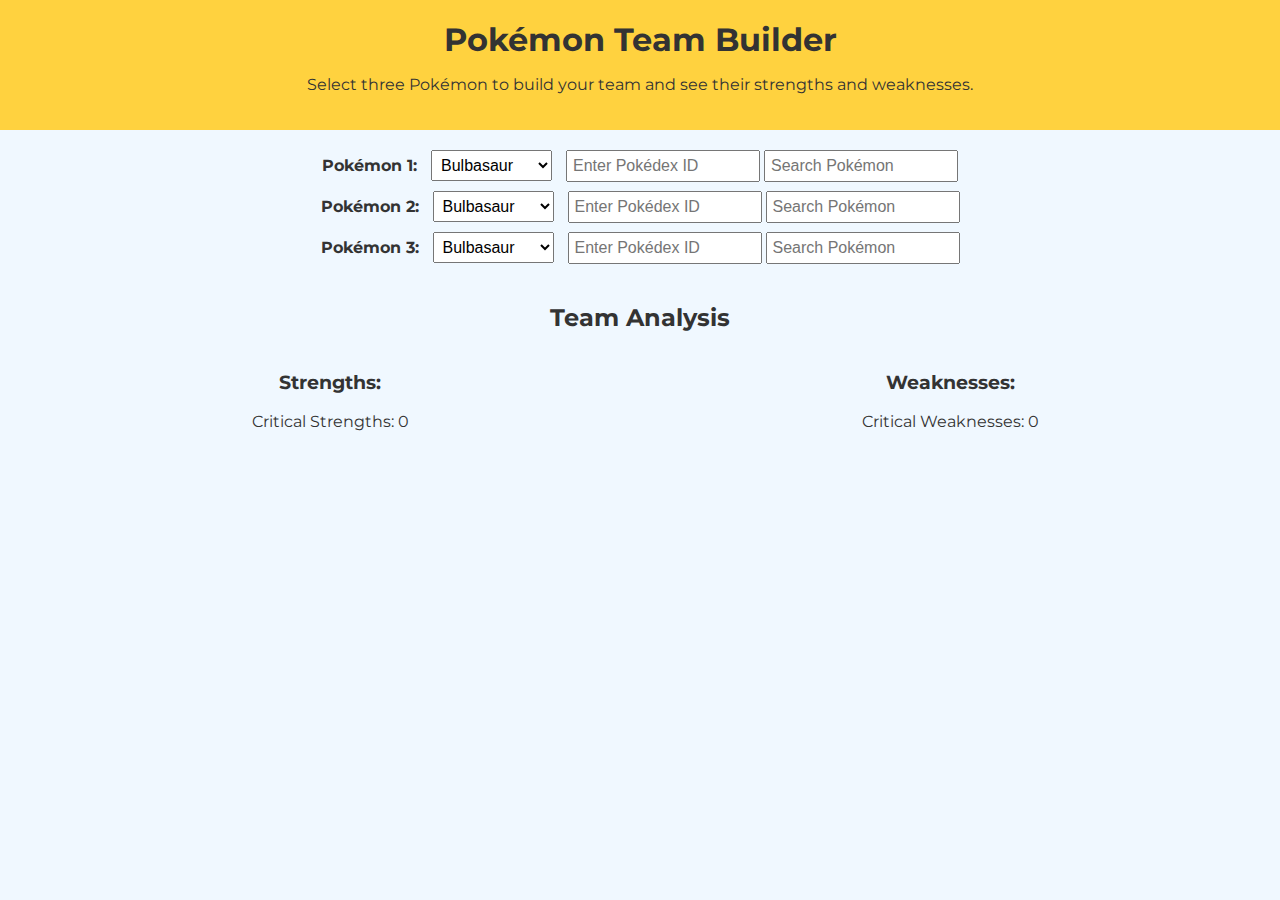
<file: index.html>
<!DOCTYPE html>
<html lang="en">
<head>
    <meta charset="UTF-8">
    <meta name="viewport" content="width=device-width, initial-scale=1.0">
    <title>Poké Team Builder</title>
    <!-- Link to the renamed CSS file -->
    <link rel="stylesheet" href="pokemonstyle.css">
    <!-- Import Montserrat font -->
    <link href="https://fonts.googleapis.com/css2?family=Montserrat:wght@400;700&display=swap" rel="stylesheet">
</head>
<body>
    <header>
        <h1>Pokémon Team Builder</h1>
        <p>Select three Pokémon to build your team and see their strengths and weaknesses.</p>
    </header>

    <main>
        <div class="pokemon-selection">
            <div class="pokemon-container">
                <label for="pokemon1">Pokémon 1:</label>
                <select id="pokemon1" class="pokemon-select"></select>
                <div class="autocomplete" id="autocomplete1">
                    <input type="text" id="pokemonCode1" class="pokemon-code" placeholder="Enter Pokédex ID">
                    <input type="text" id="pokemonSearch1" class="pokemon-search" placeholder="Search Pokémon">
                    <span></span>
                </div>
            </div>
            <div class="pokemon-container">
                <label for="pokemon2">Pokémon 2:</label>
                <select id="pokemon2" class="pokemon-select"></select>
                <div class="autocomplete" id="autocomplete2">
                    <input type="text" id="pokemonCode2" class="pokemon-code" placeholder="Enter Pokédex ID">
                    <input type="text" id="pokemonSearch2" class="pokemon-search" placeholder="Search Pokémon">
                    <span></span>
                </div>
            </div>
            <div class="pokemon-container">
                <label for="pokemon3">Pokémon 3:</label>
                <select id="pokemon3" class="pokemon-select"></select>
                <div class="autocomplete" id="autocomplete3">
                    <input type="text" id="pokemonCode3" class="pokemon-code" placeholder="Enter Pokédex ID">
                    <input type="text" id="pokemonSearch3" class="pokemon-search" placeholder="Search Pokémon">
                    <span></span>
                </div>
            </div>
        </div>

        <div class="results">
            <h2>Team Analysis</h2>
            <div class="results-content">
                <div id="strengths">
                    <h3>Strengths:</h3>
                    <ul></ul>
                    <p id="critical-strength-count">Critical Strengths: 0</p>
                </div>
                <div id="weaknesses">
                    <h3>Weaknesses:</h3>
                    <ul></ul>
                    <p id="critical-weakness-count">Critical Weaknesses: 0</p>
                </div>
            </div>
        </div>
    </main>

    <!-- Link to the JavaScript file -->
    <script src="pokemonscript.js"></script>
</body>
</html>
</file>
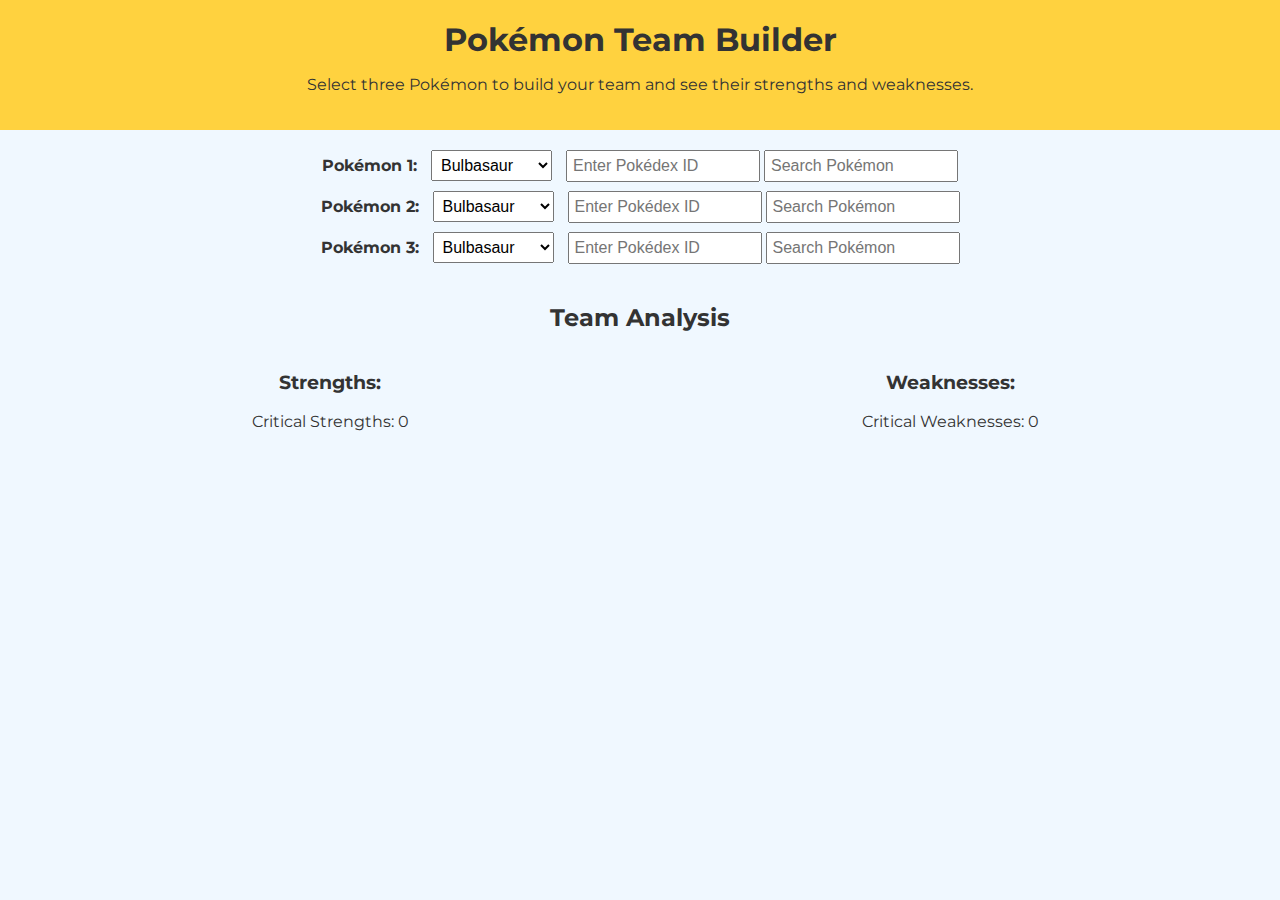
<file: pokemonindex.html>
<!DOCTYPE html>
<html lang="en">
<head>
    <meta charset="UTF-8">
    <meta name="viewport" content="width=device-width, initial-scale=1.0">
    <title>Pokémon Team Builder</title>
    <!-- Link to the renamed CSS file -->
    <link rel="stylesheet" href="pokemonstyle.css">
    <!-- Import Montserrat font -->
    <link href="https://fonts.googleapis.com/css2?family=Montserrat:wght@400;700&display=swap" rel="stylesheet">
</head>
<body>
    <header>
        <h1>Pokémon Team Builder</h1>
        <p>Select three Pokémon to build your team and see their strengths and weaknesses.</p>
    </header>

    <main>
        <div class="pokemon-selection">
            <div class="pokemon-container">
                <label for="pokemon1">Pokémon 1:</label>
                <select id="pokemon1" class="pokemon-select"></select>
                <div class="autocomplete" id="autocomplete1">
                    <input type="text" id="pokemonCode1" class="pokemon-code" placeholder="Enter Pokédex ID">
                    <input type="text" id="pokemonSearch1" class="pokemon-search" placeholder="Search Pokémon">
                    <span></span>
                </div>
            </div>
            <div class="pokemon-container">
                <label for="pokemon2">Pokémon 2:</label>
                <select id="pokemon2" class="pokemon-select"></select>
                <div class="autocomplete" id="autocomplete2">
                    <input type="text" id="pokemonCode2" class="pokemon-code" placeholder="Enter Pokédex ID">
                    <input type="text" id="pokemonSearch2" class="pokemon-search" placeholder="Search Pokémon">
                    <span></span>
                </div>
            </div>
            <div class="pokemon-container">
                <label for="pokemon3">Pokémon 3:</label>
                <select id="pokemon3" class="pokemon-select"></select>
                <div class="autocomplete" id="autocomplete3">
                    <input type="text" id="pokemonCode3" class="pokemon-code" placeholder="Enter Pokédex ID">
                    <input type="text" id="pokemonSearch3" class="pokemon-search" placeholder="Search Pokémon">
                    <span></span>
                </div>
            </div>
        </div>

        <div class="results">
            <h2>Team Analysis</h2>
            <div class="results-content">
                <div id="strengths">
                    <h3>Strengths:</h3>
                    <ul></ul>
                    <p id="critical-strength-count">Critical Strengths: 0</p>
                </div>
                <div id="weaknesses">
                    <h3>Weaknesses:</h3>
                    <ul></ul>
                    <p id="critical-weakness-count">Critical Weaknesses: 0</p>
                </div>
            </div>
        </div>
    </main>

    <!-- Link to the JavaScript file -->
    <script src="pokemonscript.js"></script>
</body>
</html>
</file>
<file: pokemonstyle.css>
/* Import Montserrat from Google Fonts */
@import url('https://fonts.googleapis.com/css2?family=Montserrat:wght@400;700&display=swap');

/* General styles */
body {
    font-family: 'Montserrat', sans-serif;
    background-color: #f0f8ff;
    color: #333;
    margin: 0;
    padding: 0;
    text-align: center;
}

header {
    background-color: #ffd23f;
    padding: 20px;
}

h1 {
    margin: 0;
}

main {
    margin: 20px;
}

.pokemon-selection {
    margin: 20px 0;
}

/* Styling for the labels and select elements */
label {
    font-weight: bold;
    margin-right: 10px;
}

.pokemon-select {
    padding: 5px;
    font-size: 1rem;
    margin-bottom: 10px;
}

.pokemon-code {
    margin-left: 10px;
    padding: 5px;
    font-size: 1rem;
}

/* Autocomplete container style */
.autocomplete {
    position: relative;
    display: inline-block;
}

.autocomplete input {
    width: 180px;
    padding: 5px;
    font-size: 1rem;
}

.autocomplete span {
    position: absolute;
    top: 50%;
    left: 10px;
    transform: translateY(-50%);
    color: rgba(0, 0, 0, 0.3); /* Faded color */
    pointer-events: none;
    font-size: 1rem;
}

/* Style for results */
.results {
    margin-top: 30px;
}

/* Center the Team Analysis title */
.results h2 {
    text-align: center;
    width: 100%;
    margin-bottom: 20px;
}

/* Adjust the layout for Strengths and Weaknesses */
.results-content {
    display: flex;
    justify-content: space-around;
    align-items: flex-start;
}

/* Adjust column width to bring them closer */
#strengths, #weaknesses {
    width: 40%;
}

/* Remove bullet points from Strengths and Weaknesses */
#strengths ul, #weaknesses ul {
    list-style-type: none;
    padding: 0;
}

/* Responsive Design */
@media (max-width: 600px) {
    .pokemon-selection {
        display: flex;
        flex-direction: column;
        align-items: center;
    }

    .results-content {
        flex-direction: column;
        align-items: center;
    }

    #strengths, #weaknesses {
        width: 90%;
    }
}
</file>
